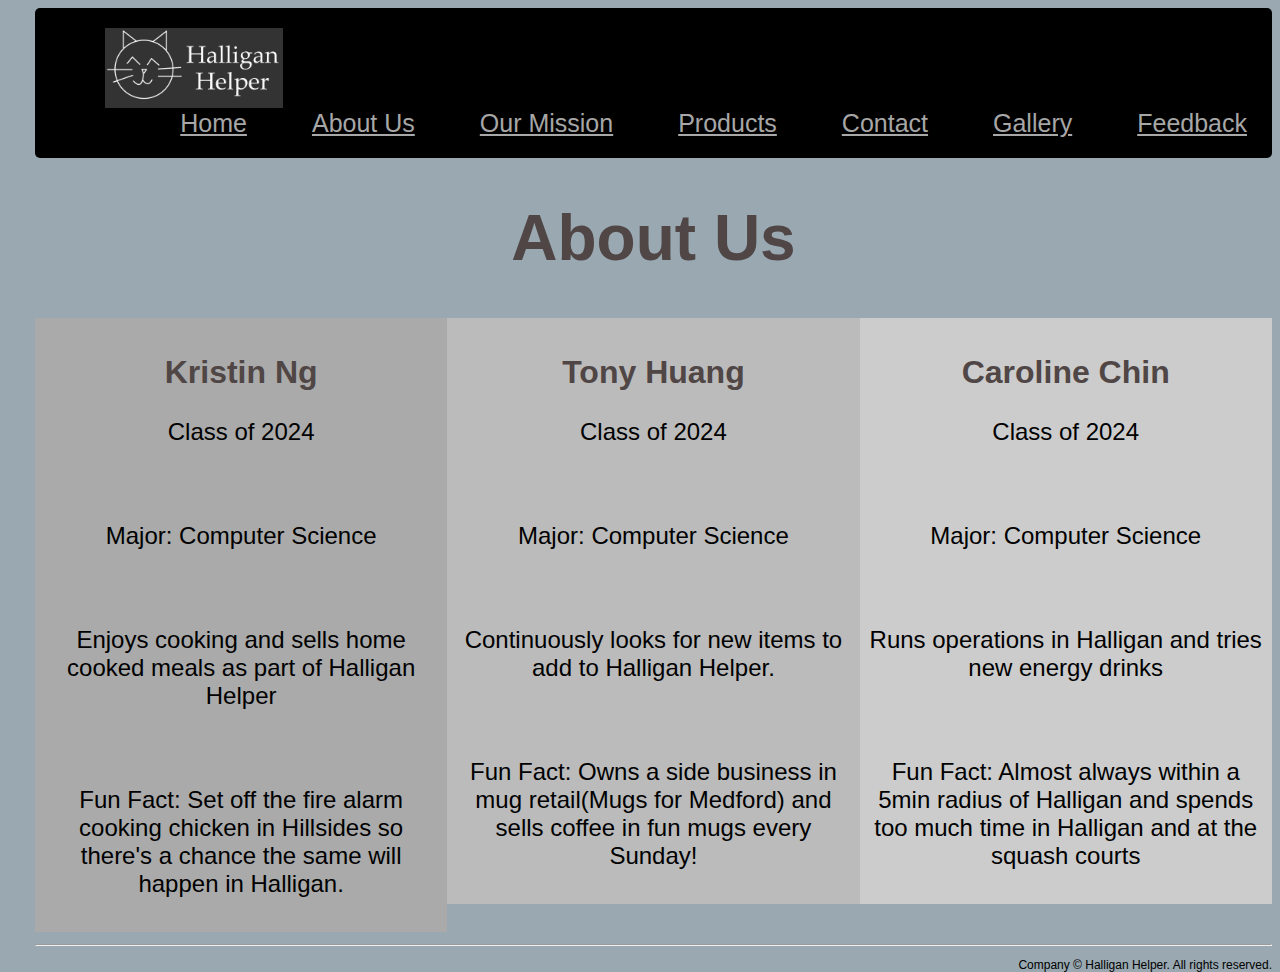
<file: about-us.html>
<!DOCTYPE html>

<html lang="en">
  <head>
    <title>Halligan Helper</title>
    <meta
      name="viewport"
      content="width=device-width, initial-scale-1, user-scalable=no"
    />
    <link rel="stylesheet" href="index.css" />
    <style>
      * {
        box-sizing: border-box;
      }
      
      .column {
        float: left;
        width: 33.33%;
        padding: 10px;
      }
      
      .row:after {
        content: "";
        display: table;
        clear: both;
      }
      </style>
  </head>
  <body>

        <div class="nav-bar">
            <div class="nav-left">
                <a href="index.html">
                  <div class="logo">
                    <img src="logo.jpg" alt="logo" style="height: 5%;"></img>
                  </div>
                </a>
            </div>
            <div class="nav-right">
                <a href="index.html">Home</a>
                <a href="about-us.html">About Us</a>
                <a href="mission.html"> Our Mission</a>
                <a href="products.html">Products</a>
                <a href="contacts.html">Contact</a>
                <a href="gallery.html">Gallery</a>
                <a href="feedback.html">Feedback</a>
            </div>
        </div>
        
        <h1>About Us</h1>

        <div class="row">
          <div class="column" style="background-color:#aaa;">
            <h2>Kristin Ng</h2>
            <p>Class of 2024</p>
            <br>
            <p>Major: Computer Science</p>
            <br>
            <p>Enjoys cooking and sells home cooked meals as part of Halligan Helper</p>
            <br>
            <p>Fun Fact: Set off the fire alarm cooking chicken in Hillsides so there's a chance the same will happen in Halligan.</p>
          </div>
          <div class="column" style="background-color:#bbb;">
            <h2>Tony Huang</h2>
            <p>Class of 2024</p>
            <br>
            <p>Major: Computer Science</p>
            <br>
            <p>Continuously looks for new items to add to Halligan Helper.</p>
            <br>
            <p>Fun Fact: Owns a side business in mug retail(Mugs for Medford) and sells coffee in fun mugs every Sunday!</p>
          </div>
          <div class="column" style="background-color:#ccc;">
            <h2>Caroline Chin</h2>
            <p>Class of 2024</p>
            <br>
            <p>Major: Computer Science</p>
            <br>
            <p>Runs operations in Halligan and tries new energy drinks</p>
            <br>
            <p>Fun Fact: Almost always within a 5min radius of Halligan and spends too much time in Halligan and at the squash courts</p>
          </div>
        </div>
        
      <hr />

  </body>
      <footer>
        Company © Halligan Helper. All rights reserved.
    </footer>
</html>
</file>
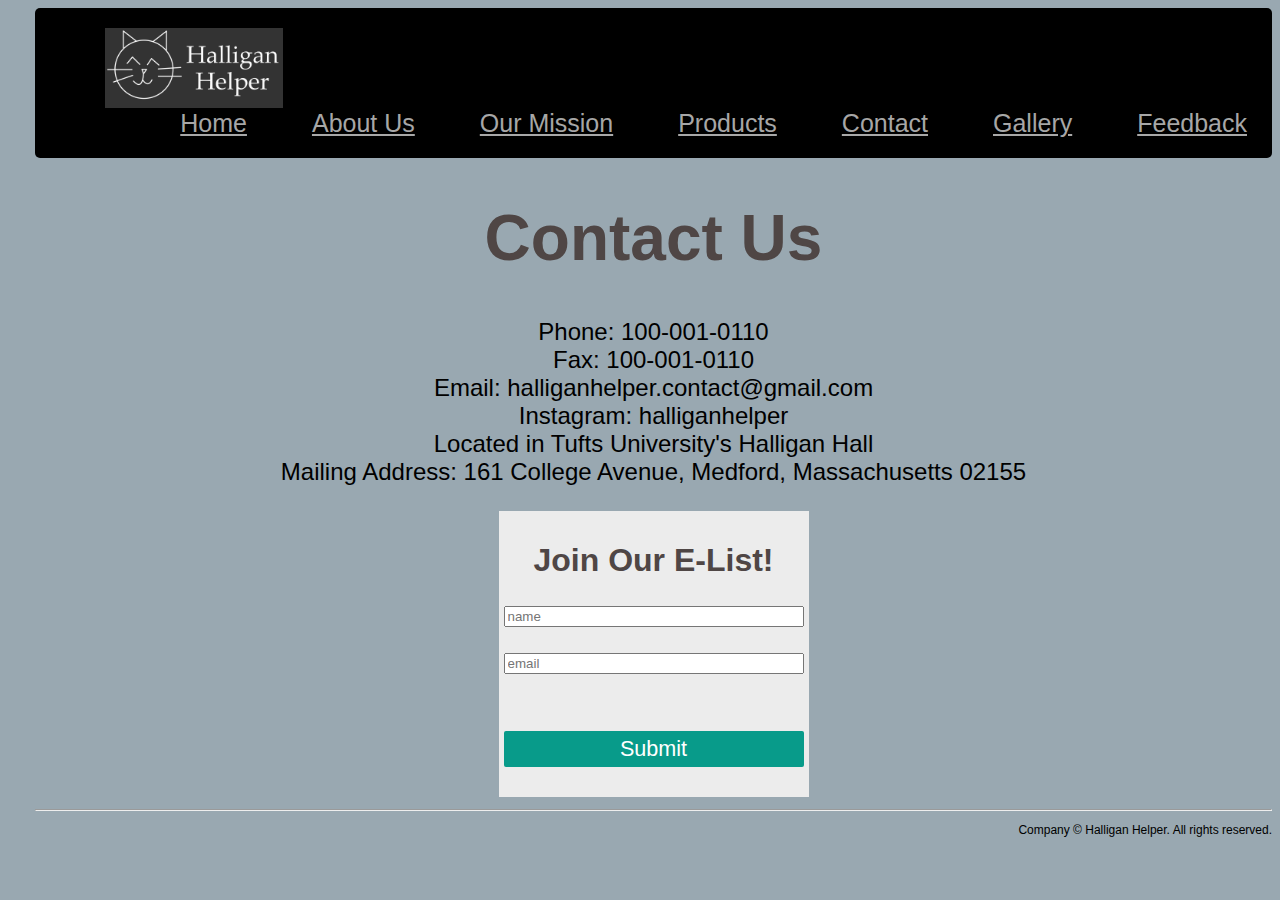
<file: contacts.html>
<!DOCTYPE html>

<html lang="en">
  <head>
    <title>Halligan Helper</title>
    <meta
      name="viewport"
      content="width=device-width, initial-scale-1, user-scalable=no"
    />
    <link rel="stylesheet" href="index.css" />
    <script lang="javascript">
      // Allow = #method;

      function validate() {
        valid = true;
        with (document.data) {
          if (email.value == "") {
            alert("Email is required");
            //email.focus();
            valid = false;
          }
          if (name.value == "") {
            alert("Phone is required");
            //name.focus();
            valid = false;
          }
        }
        if (valid) {
          alert("Congrats! You've been added to our e-list!");
        }
        return valid;
      }

    </script>

  </head>
  <body>

        <div class="nav-bar">
            <div class="nav-left">
                <a href="index.html">
                  <div class="logo">
                    <img src="logo.jpg" alt="logo" style="height: 5%;"></img>
                  </div>
                </a>
            </div>
            <div class="nav-right">
                <a href="index.html">Home</a>
                <a href="about-us.html">About Us</a>
                <a href="mission.html"> Our Mission</a>
                <a href="products.html">Products</a>
                <a href="contacts.html">Contact</a>
                <a href="gallery.html">Gallery</a>
                <a href="feedback.html">Feedback</a>
            </div>
        </div>
        <h1>Contact Us</h1>
<p> 
  Phone: 100-001-0110
  <br>
  Fax: 100-001-0110
  <br>
  Email: halliganhelper.contact@gmail.com 
  <br>
  Instagram: halliganhelper
  <br>
  Located in Tufts University's Halligan Hall 
  <br>
  Mailing Address: 161 College Avenue, Medford, Massachusetts 02155
</p>

        <article class="content"> 
          <form class="user-input" name="data" method="get" onsubmit="return validate()">
            <h2>Join Our E-List!</h2>
            <input type="text" name="name" placeholder="name"/>
          
            <br />
            <input type="text" name="email" placeholder="email"/> <br />
            
            <br />
            <input type="submit" value="Submit" class="submit-btn"/>

         </article>
      <hr />

  </body>
      <footer>
        Company © Halligan Helper. All rights reserved.
    </footer>
</html>
</file>
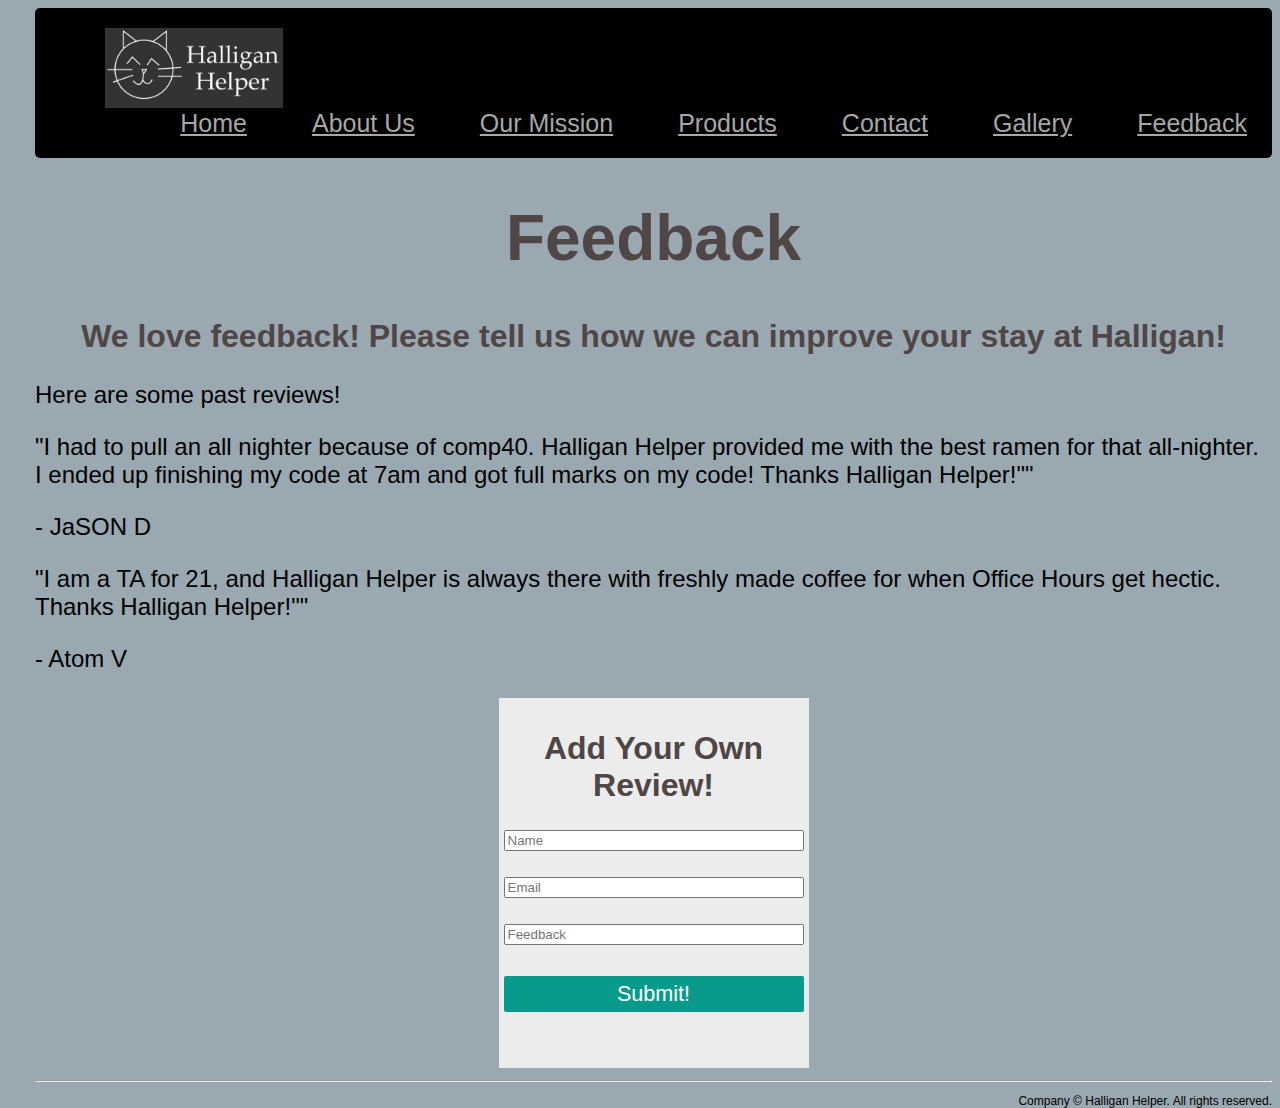
<file: feedback.html>
<!DOCTYPE html>

<html lang="en">
  <head>
    <title>Halligan Helper</title>
    <meta
      name="viewport"
      content="width=device-width, initial-scale-1, user-scalable=no"
    />
    <link rel="stylesheet" href="index.css" />
   <script src="https://code.jquery.com/jquery-3.4.1.min.js"></script>
  </head>
  <body>

        <div class="nav-bar">
            <div class="nav-left">
                <a href="index.html">
                    <div class="logo">
                        <img src="logo.jpg" alt="logo" style="height: 5%;"></img>
                      </div>
                </a>
            </div>
            <div class="nav-right">
                <a href="index.html">Home</a>
                <a href="about-us.html">About Us</a>
                <a href="mission.html"> Our Mission</a>
                <a href="products.html">Products</a>
                <a href="contacts.html">Contact</a>
                <a href="gallery.html">Gallery</a>
                <a href="feedback.html">Feedback</a>
            </div>
        </div>
        <h1>Feedback</h1>
        <h2>We love feedback! Please tell us how we can improve your stay at Halligan!</h2>
        <div class="Past Reviews" style="text-align: left;">
            <p>Here are some past reviews!</p>

            <p>"I had to pull an all nighter because of comp40. Halligan Helper provided me with the best ramen
                for that all-nighter. I ended up finishing my code at 7am and got full marks on my code! Thanks 
                Halligan Helper!""
            </p>
            <p> - JaSON D</p>
            <p>"I am a TA for 21, and Halligan Helper is always there with freshly made coffee for when Office 
                Hours get hectic. Thanks Halligan Helper!""
            </p>
            <p> - Atom V</p>
        </div>
        <section class="card-container">

        </section>

            <!-- this is empty because we start with no user info  -->
        <div class="your-review">
            
            <!-- form validation and then either alert with review or have it load to screen -->

            <article class="content">
                <form class="user-input" method="post" >
                    <h2>Add Your Own Review!</h2>
                    <input id="name" name ="name" class="name" type="text" placeholder="Name"> <br/>
                    <input name="email" class="email" type="text" placeholder="Email"> <br/>
                    <input id="feedback" name ="feedback" class="comment" type="text" placeholder="Feedback"> <br/> 
                    <input class="submit-btn" type="submit" value="Submit!"> <br/> 
                </form>        

    </article>
        </div>
        <script src="feedback.js"></script>
      <hr />

  </body>
      <footer>
        Company © Halligan Helper. All rights reserved.
    </footer>
</html>
</file>
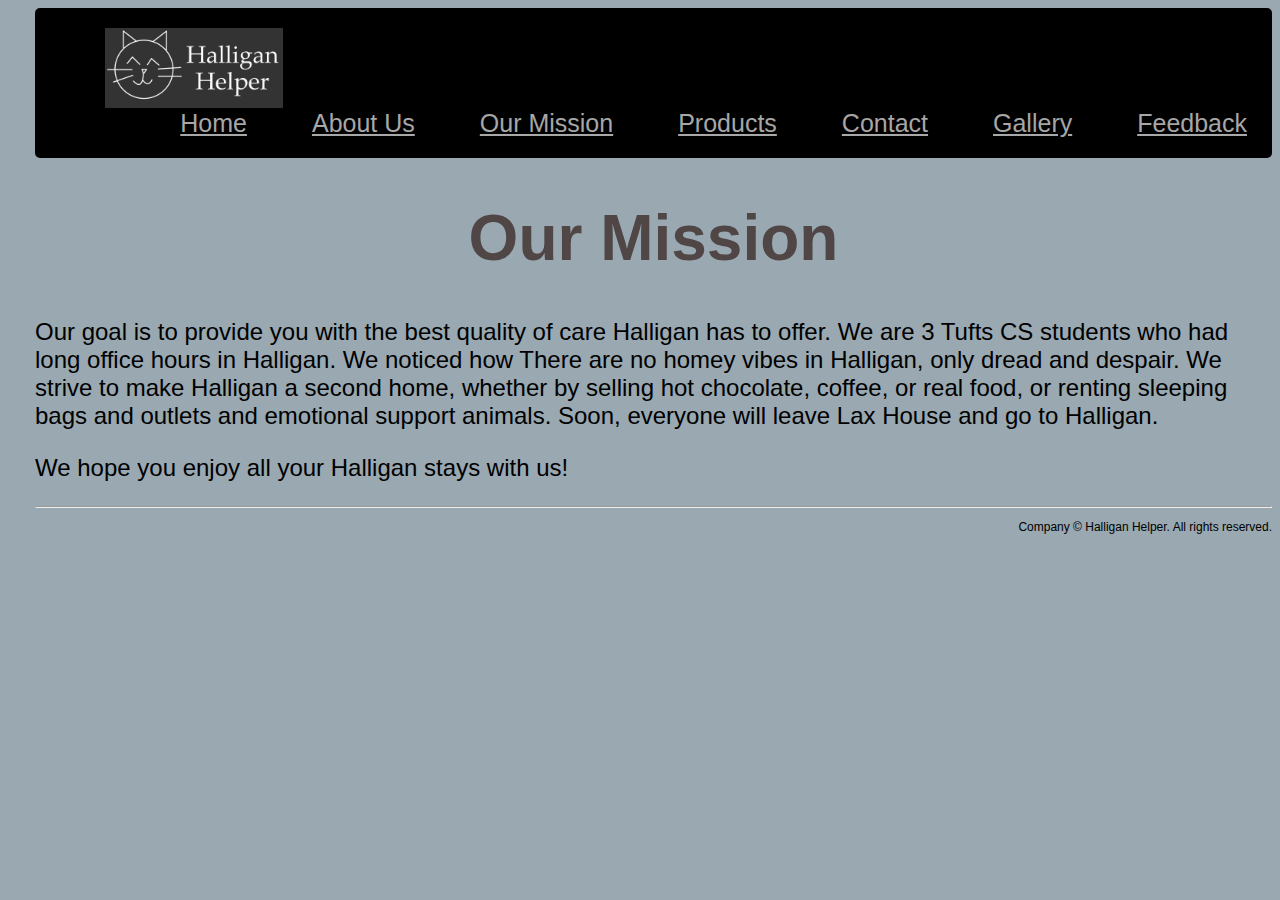
<file: mission.html>
<!DOCTYPE html>

<html lang="en">
  <head>
    <title>Halligan Helper</title>
    <meta
      name="viewport"
      content="width=device-width, initial-scale-1, user-scalable=no"
    />
    <link rel="stylesheet" href="index.css" />
  </head>
  <body>

        <div class="nav-bar">
            <div class="nav-left">
                <a href="index.html">
                    <div class="logo">
                        <img src="logo.jpg" alt="logo" style="height: 5%;"></img>
                      </div>
                </a>
            </div>
            <div class="nav-right">
                <a href="index.html">Home</a>
                <a href="about-us.html">About Us</a>
                <a href="mission.html"> Our Mission</a>
                <a href="products.html">Products</a>
                <a href="contacts.html">Contact</a>
                <a href="gallery.html">Gallery</a>
                <a href="feedback.html">Feedback</a>
            </div>
        </div>
        <h1>Our Mission</h1>
        <div class="statement" style="text-align: left;">
            <p >Our goal is to provide you with the best quality of care Halligan has to offer. 
                We are 3 Tufts CS students who had long office hours in Halligan. 
                We noticed how There are no homey vibes in Halligan, only dread and despair. 
                We strive to make Halligan a second home, whether by selling hot chocolate, coffee, or real food, 
                or renting sleeping bags and outlets and emotional support animals. 
                Soon, everyone will leave Lax House and go to Halligan.</p>
            <p>We hope you enjoy all your Halligan stays with us!</p>
        </div>

      <hr />

  </body>
      <footer>
        Company © Halligan Helper. All rights reserved.
    </footer>
</html>
</file>
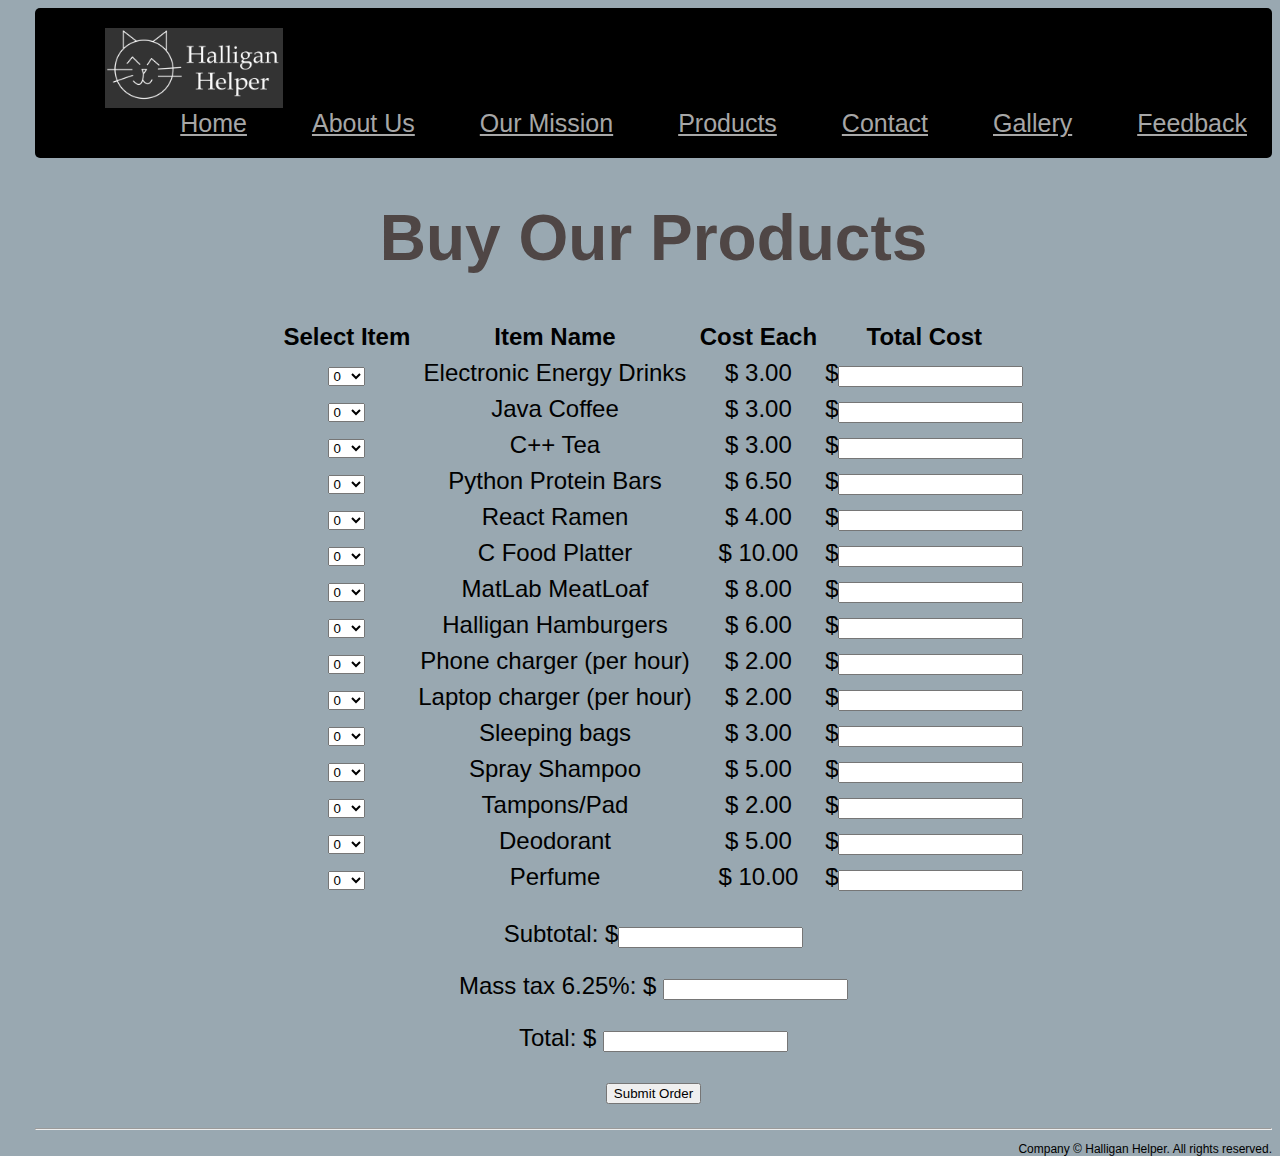
<file: products.html>
<!DOCTYPE html>

<html lang="en">

<head>
  <title>Halligan Helper</title>
  <meta name="viewport" content="width=device-width, initial-scale-1, user-scalable=no" />
  <link rel="stylesheet" href="index.css" />
</head>

<body>

  <div class="nav-bar">
    <div class="nav-left">
      <a href="index.html">
        <div class="logo">
            <img src="logo.jpg" alt="logo" style="height: 5%;"></img>
        </div>
      </a>
    </div>
    <div class="nav-right">
      <a href="index.html">Home</a>
      <a href="about-us.html">About Us</a>
      <a href="mission.html"> Our Mission</a>
      <a href="products.html">Products</a>
      <a href="contacts.html">Contact</a>
      <a href="gallery.html">Gallery</a>
      <a href="feedback.html">Feedback</a>
    </div>
  </div>
  <h1>Buy Our Products</h1>
  <div class="purchase">
    <div class="prices">
      <script>
        function MenuItem(name, cost) {
          this.name = name;
          this.cost = cost;
        }

        menuItems = new Array(
          new MenuItem("Electronic Energy Drinks", 3),
          new MenuItem("Java Coffee", 3),
          new MenuItem("C++ Tea", 3),
          new MenuItem("Python Protein Bars", 6.5),
          new MenuItem("React Ramen", 4),
          new MenuItem("C Food Platter", 10),
          new MenuItem("MatLab MeatLoaf", 8),
          new MenuItem("Halligan Hamburgers", 6),
          new MenuItem("Phone charger (per hour)", 2),
          new MenuItem("Laptop charger (per hour)", 2),
          new MenuItem("Sleeping bags", 3),
          new MenuItem("Spray Shampoo", 5),
          new MenuItem("Tampons/Pad", 2),
          new MenuItem("Deodorant", 5),
          new MenuItem("Perfume", 10),
        );

        function makeSelect(name, minRange, maxRange) {
          var t = "";
          t = "<select name='" + name + "' size='1'>";
          for (j = minRange; j <= maxRange; j++)
            t += "<option>" + j + "</option>";
          t += "</select>";
          return t;
        }

        function updateCosts() {
          var subtotal = 0;
          // Changing total for each dish
          for (i = 0; i < menuItems.length; i++) {
            var selected = document.getElementsByName('quan' + i)[0].value;
            document.getElementsByName('cost')[i].value = (menuItems[i].cost * selected).toFixed(2);
            subtotal += menuItems[i].cost * selected
          }
          document.getElementById('subtotal').value = subtotal.toFixed(2);
          document.getElementById('tax').value = (subtotal * 0.0625).toFixed(2);
          document.getElementById('total').value = (subtotal * 1.0625).toFixed(2);
        }
      </script>
      <table border="0" cellpadding="3" onchange="updateCosts()" style="margin-left: auto; margin-right: auto;">
        <tr>
          <th>Select Item</th>
          <th>Item Name</th>
          <th>Cost Each</th>
          <th>Total Cost</th>
        </tr>
        <script language="javascript">
          var s = "";
          for (i = 0; i < menuItems.length; i++) {
            s += "<tr><td>";
            s += makeSelect("quan" + i, 0, 10);
            s += "</td><td>" + menuItems[i].name + "</td>";
            s += "<td> $ " + menuItems[i].cost.toFixed(2) + "</td>";
            s += "<td>$<input type='text' name='cost'/></td></tr>";
          }
          document.writeln(s);
        </script>
      </table>
    </div>
    <div class="totals">
      <script>
        function submitOrder() {
          document.getElementById("results").innerHTML = "Thank you for your order. Your total is $" + document.getElementById('total').value +".";
        };
      </script>
      <p>Subtotal:
        $<input type="text" name='subtotal' id="subtotal" />
      </p>
      <p>Mass tax 6.25%:
        $ <input type="text" name='tax' id="tax" />
      </p>
      <p>Total: $ <input type="text" name='total' id="total" />
      </p>
      <input type="button" value="Submit Order" onclick="submitOrder()" />
      <p id="results"></p>
    </div>
  </div>
  <hr />

</body>
<footer>
  Company © Halligan Helper. All rights reserved.
</footer>

</html>
</file>
<file: index.css>
@-ms-viewport {
  width: device-width;
}
.logo img {
  max-height: 80px;
  width: auto;
  display: block;
}
.nav-bar {
  border-radius: 5px;
  overflow: hidden;
  background-color: #000000;
  padding: 20px 15px;
}

.nav-bar a {
  float: left;
  text-align: center;
  padding-left: 20px;
  padding-right: 10px;
  font-size: 25px;
  line-height: 30px;
  border-radius: 6px;
  font-family: sans-serif;
  color: #ffffffa8;
}

.nav-bar a:hover {
  color: #ffffff;
}
.nav-right {
  float: right;
}
h1 {
  font-family: sans-serif;
  font-weight: 700;
  font-size: 64px;
  color: #4f4645;
}
h2 {
  font-family: sans-serif;
  font-weight: 700;
  font-size: 32px;
  color: #4f4645;
}
body,
a {
  margin-left: 35px;
  font-family: sans-serif;
  text-align: center;
  font-size: 24px;
}
footer {
  float: right;
  font-size: 12px;
}
body {
  background-color: #99a8b1;
  background-image: url("https://media.istockphoto.com/photos/blue-wall-texture-picture-id175400834?k=20&m=175400834&s=612x612&w=0&h=jYHEi1_sjnYnuI8ne6_KOm3iQ9NllGd3zKq6MZ5RJMQ=");
  background-size: 1600px 750px;
}
.user-input {
  display: flex;
  flex-direction: column;
  margin-top: 30px;
  background: #ececec;

  width: 300px;
  margin: 25px auto 5px auto;
  padding: 5px;
  font-size: 90%;
}
.submit-btn {
  width: 300px;
  padding: 5px;
  margin: 5px auto 25px auto;
  background: #089b8a;
  border: none;
  border-radius: 2px;
  color: #fff;
  font-size: 100%;
}
.card-container {
  text-align: left;
}

.card {
  display: none;
}
.amy {
  width: 50%;
  height: auto;
}
.caroline {
  width: 21%;
  height: auto;
}
</file>
